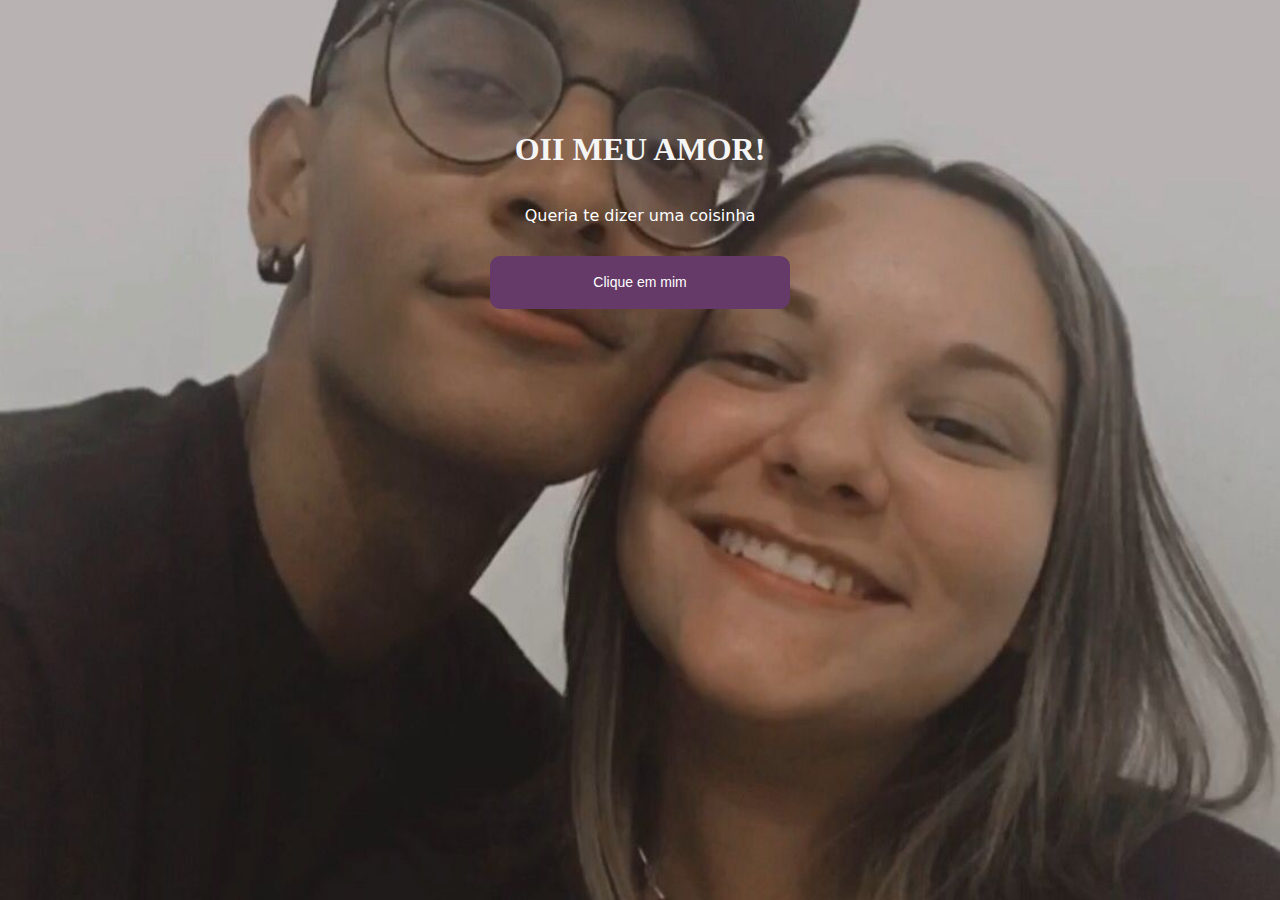
<file: index.html>
<!DOCTYPE html>
<html lang="pt-br">
  <head>
    <meta charset="UTF-8" />
    <meta http-equiv="X-UA-Compatible" content="IE=edge" />
    <meta name="viewport" content="width=device-width, initial-scale=1.0" />
    <title>I LOVE YOU</title>
    <link rel="stylesheet" href="style.css" />
  </head>

  <body>
    <main>
      <div class="container">
        <h1>OII MEU AMOR!</h1>
        <p class="insta">Queria te dizer uma coisinha</p>
        <div class="botoes">
          <a
            href="https://www.facebook.com/kaline.santos.9809672/"
            target="_blank"
          >
        <a href="pagina.html" target="_blank"><button>Clique em mim</button></a>
          <!--https://www.instagram.com/kalini_martins/" target="_blank">
            <button>
              <img
                class="imgRedesSociais"
                src="imagens/instagram.png"
                alt=""
                width="15"
                height="15"
              />Instagram
            </button>
          </a> -->
          <!-- <a href="https://github.com/KaliniMartins" target="_blank">
            <button>
              <img
                src="imagens/github.png"
                alt=""
                width="20"
                height="20"
                class="imgGit"
              />
              Github
            </button>
          </a> --> 
        </div>
      </div>
    </main>
  </body>
</html>
</file>
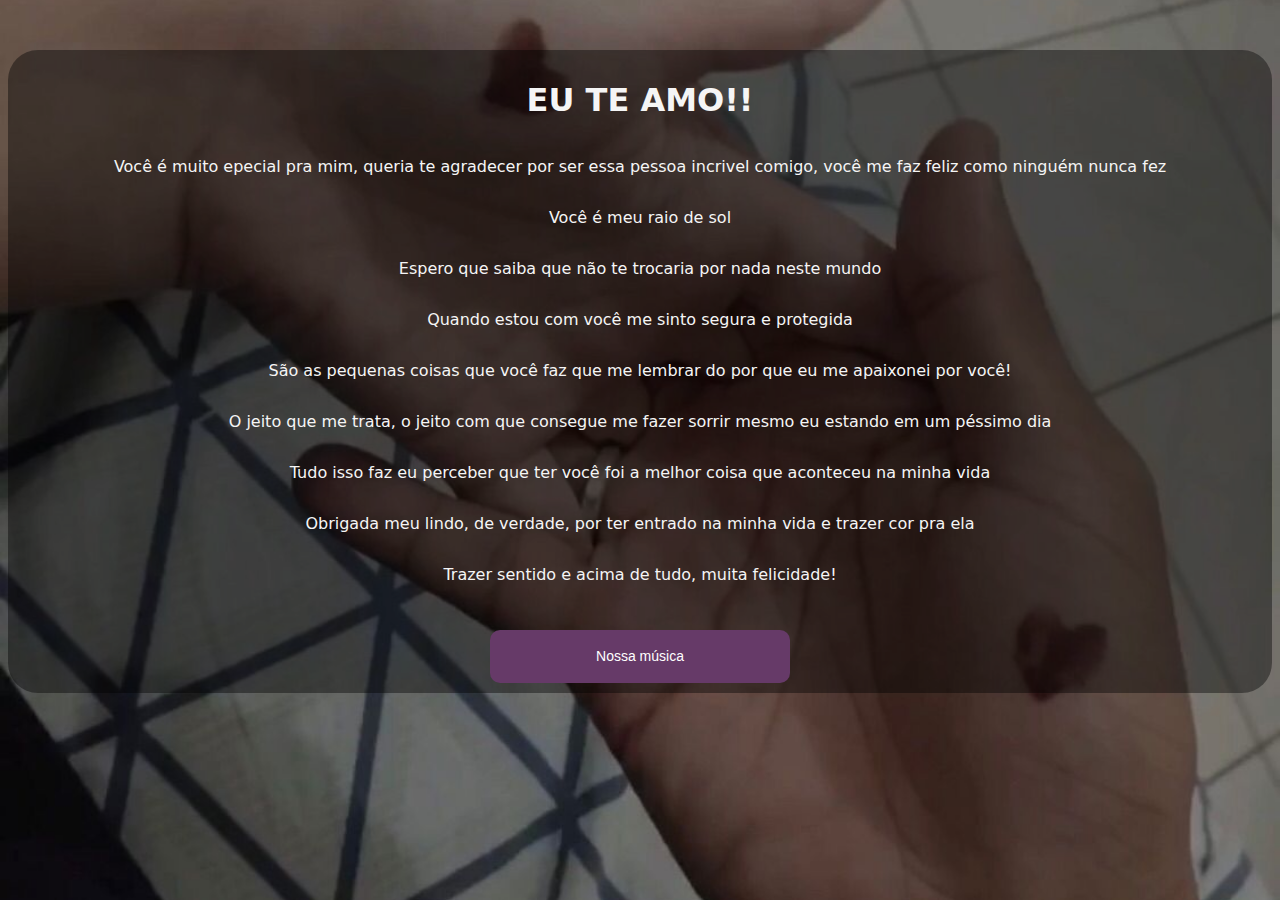
<file: pagina.html>
<!DOCTYPE html>
<html lang="en">
  <head>
    <meta charset="UTF-8" />
    <meta http-equiv="X-UA-Compatible" content="IE=edge" />
    <meta name="viewport" content="width=device-width, initial-scale=1.0" />
    <title>VIKA</title>
    <link rel="stylesheet" href="style2.css" />
  </head>
  <body>
    <div class="container">
      <h1>EU TE AMO!!</h1>
      <p class="insta">
        Você é muito epecial pra mim, queria te agradecer por ser essa pessoa
        incrivel comigo, você me faz feliz como ninguém nunca fez
      </p>
      <p>Você é meu raio de sol</p>
      <p>Espero que saiba que não te trocaria por nada neste mundo</p>
      <p>Quando estou com você me sinto segura e protegida</p>
      <p>
        São as pequenas coisas que você faz que me lembrar do por que eu me
        apaixonei por você!
      </p>
      <p>
        O jeito que me trata, o jeito com que consegue me fazer sorrir mesmo eu
        estando em um péssimo dia
      </p>
      <p>
        Tudo isso faz eu perceber que ter você foi a melhor coisa que aconteceu
        na minha vida
      </p>
      <p>
        Obrigada meu lindo, de verdade, por ter entrado na minha vida e trazer
        cor pra ela
      </p>
      <p>Trazer sentido e acima de tudo, muita felicidade!</p>
      <a
        href="https://www.youtube.com/watch?v=Ihu0DrZVu2g&ab_channel=MidnightSongs"
      >
        <button>Nossa música</button>
      </a>
    </div>
  </body>
</html>
</file>
<file: style.css>
body {
  background-image: url(img/WhatsApp\ Image\ 2023-03-25\ at\ 19.28.42.jpeg);
  background-position: center;
  background-size: cover;
  background-attachment: fixed;
  @media only screen and (max-width: 767px);
}

.container {
  display: flex;
  justify-content: center;
  align-items: center;
  flex-direction: column;
  margin-top: 100px;
  color: whitesmoke;
  padding: 10px;
  border-radius: 30px;
}

p {
  font-family: system-ui, -apple-system, BlinkMacSystemFont, 'Segoe UI', Roboto,
    Oxygen, Ubuntu, Cantarell, 'Open Sans', 'Helvetica Neue', sans-serif;
  color: white;
}

button {
  cursor: pointer;
  width: 300px;
  height: 53px;
  margin-top: 15px;
  color: white;
  background-color: rgb(101, 57, 104);
  border: none;
  border-radius: 10px;
  display: flex;
  justify-content: center;
  align-items: center;
  font-size: 14px;
  font-family: Verdana, Geneva, Tahoma, sans-serif;
}

a {
  text-decoration: none;
}

button:hover {
  transform: scale(1.1);
  transition: all 0.2s;
  background-color: rgb(238, 113, 144);
}
</file>
<file: style2.css>
.container {
  display: flex;
  justify-content: center;
  align-items: center;
  flex-direction: column;
  margin-top: 50px;
  color: whitesmoke;
  background-color: rgba(0, 0, 0, 0.4);
  padding: 10px;
  border-radius: 30px;
}
body {
  background-image: url(img/WhatsApp\ Image\ 2023-03-25\ at\ 21.23.58.jpeg);
  font-family: system-ui, -apple-system, BlinkMacSystemFont, 'Segoe UI', Roboto,
    Oxygen, Ubuntu, Cantarell, 'Open Sans', 'Helvetica Neue', sans-serif;
  background-position: center;
  background-size: cover;
  background-attachment: fixed;
  @media only screen and (max-width: 767px);
}

a {
  text-decoration: none;
}

button {
  margin-top: 30px;
  cursor: pointer;
  width: 300px;
  height: 53px;
  color: white;
  background-color: rgb(102, 58, 104);
  border: none;
  border-radius: 10px;
  display: flex;
  justify-content: center;
  align-items: center;
  font-size: 14px;
  font-family: Verdana, Geneva, Tahoma, sans-serif;
}
button:hover {
  transform: scale(1.1);
  transition: all 0.2s;
  background-color: rgb(238, 113, 144);
}
</file>
